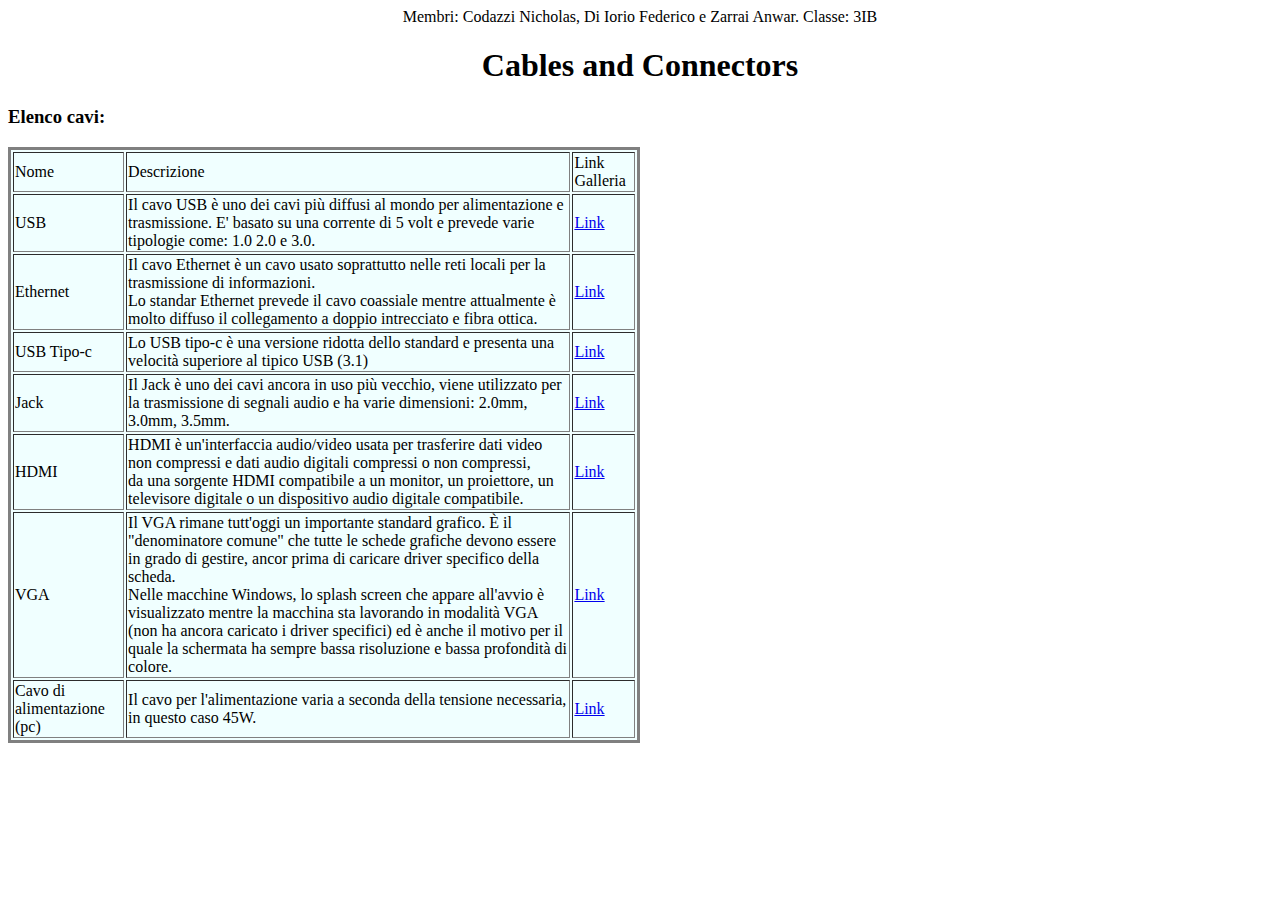
<file: repository/index.html>
<html>
<head>
<meta http-equiv="Cache-Control" content="no-store" />
<link rel="stylesheet" href="stile.css">
<meta charset= "UTF-8" >
</head>
<title>
Cables and Connectors
</title>
<body>
<div align="left"> Membri: Codazzi Nicholas, Di Iorio Federico e Zarrai Anwar. Classe: 3IB </div>
<h1> <div align="center">Cables and Connectors</div> </h1>
<h3> Elenco cavi: </h3>
<table border="1" align="left">

<tr>
	<td>Nome</td> <td>Descrizione</td> <td>Link Galleria</td>
</tr> 


<tr>
	<td>USB</td> <td>Il cavo USB è uno dei cavi più diffusi al mondo per alimentazione e trasmissione. E' basato su una corrente di 5 volt e prevede varie tipologie come: 1.0 2.0 e 3.0.</td> <td><a href="galleria.html">Link</a> </td>
</tr>

<tr >
	<td>Ethernet</td> <td>Il cavo Ethernet è un cavo usato soprattutto nelle reti locali per la trasmissione di informazioni. </br> 
	Lo standar Ethernet prevede il cavo coassiale mentre attualmente è molto diffuso il collegamento a doppio intrecciato e fibra ottica.</td> <td><a href="galleria.html">Link</a> </td>
</tr>


<tr>
	<td>USB Tipo-c</td> <td>Lo USB tipo-c è una versione ridotta dello standard e presenta una velocità superiore al tipico USB (3.1)</td> <td><a href="galleria.html">Link</a> </td>
</tr>

<tr>
	<td>Jack</td> <td>Il Jack è uno dei cavi ancora in uso più vecchio, viene utilizzato per la trasmissione di segnali audio e ha varie dimensioni: 2.0mm, 3.0mm, 3.5mm.</td> <td><a href="galleria.html">Link</a> </td>
</tr>

<tr>
	<td>HDMI</td> <td>HDMI è un'interfaccia audio/video usata per trasferire dati video non compressi e dati audio digitali compressi o non compressi, </br>
	da una sorgente HDMI compatibile a un monitor, un proiettore, un televisore digitale o un dispositivo audio digitale compatibile.</td> <td><a href="galleria.html">Link</a> </td>
</tr>

<tr>
	<td>VGA</td> <td>Il VGA rimane tutt'oggi un importante standard grafico. È il "denominatore comune" che tutte le schede grafiche devono essere in grado di gestire, ancor prima di caricare driver specifico della scheda. </br>
	Nelle macchine Windows, lo splash screen che appare all'avvio è visualizzato mentre la macchina sta lavorando in modalità VGA (non ha ancora caricato i driver specifici) ed è anche il motivo per il quale la schermata ha sempre bassa risoluzione e bassa profondità di colore.
	</td> <td><a href="galleria.html">Link</a> </td>
</tr>

<tr>
	<td>Cavo di alimentazione (pc)</td> <td>Il cavo per l'alimentazione varia a seconda della tensione necessaria, in questo caso 45W.</td> <td><a href="galleria.html">Link</a> </td>
</tr>


</table>


</body>



</html>
</file>
<file: repository/stile.css>
body{
	background:white;
}
table{
	  background:azure;
	  border-style:solid;
	  border-color:grey;
	  border-width:3px;
	  text-align:left;
	  margin: 0 auto;
	  width: 50%;
}
div{
	text-align:center;
	background:white;
}
#immagine{
	margin: 0 auto;
	width: 200;
	border-color:blue;
	border-style: solid;
	border-width: 1px;
}
#tabella2{
	background:white;
	  border-style:solid;
	  border-color:grey;
	  border-width:3px;
	  text-align:left;
	  margin: 0 auto;
	  width: 50%;
	
	
	
}
</file>
